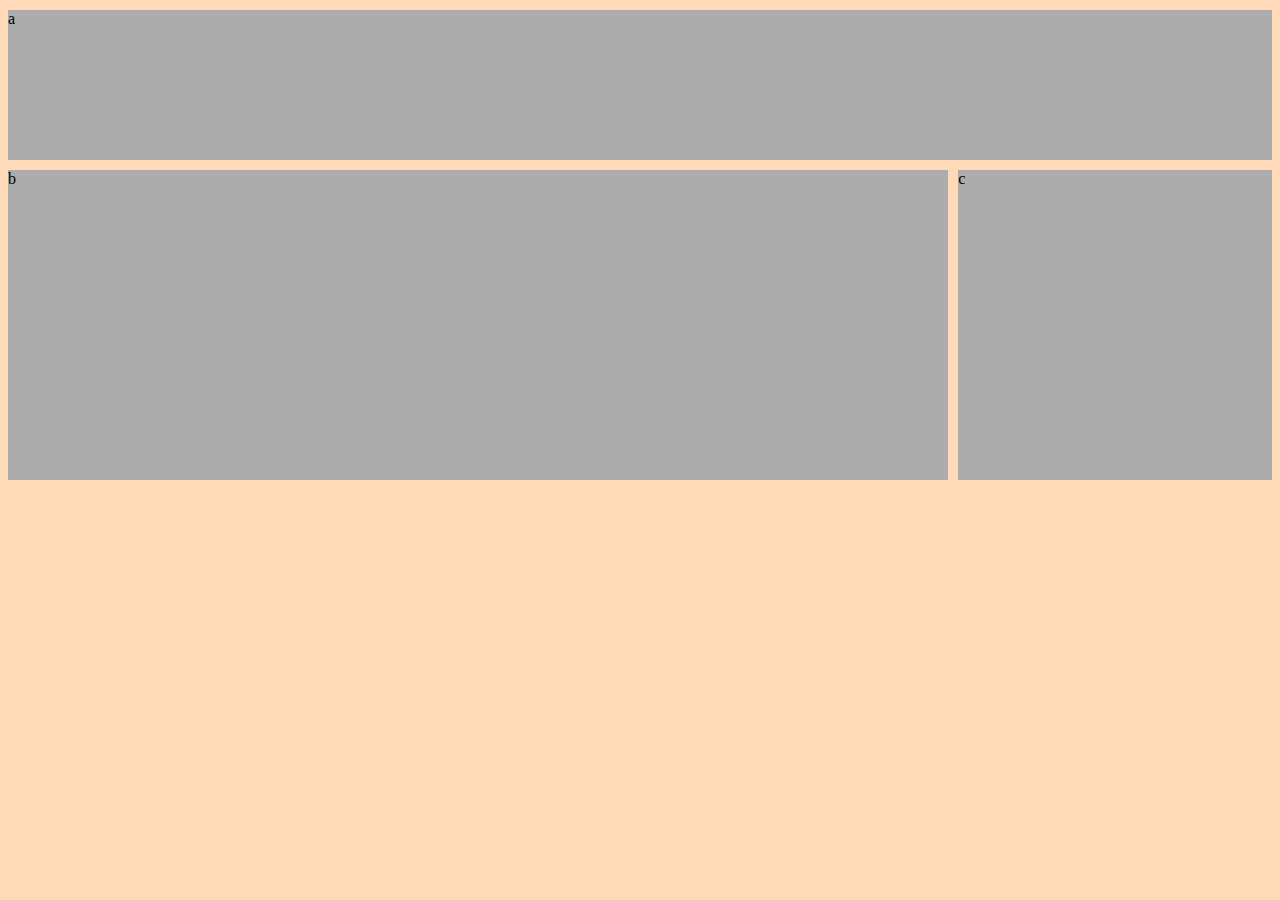
<file: medial-queries1/index.html>
<!DOCTYPE html>
<html lang="en" dir="ltr">
  <head>
    <meta charset="utf-8">
    <title>Media Queries 1</title>
    <link rel="stylesheet" href="main.css">
  </head>
  <body>
    <div class="grid-container">
      <div class="a">a</div>
      <div class="b">b</div>
      <div class="c">c</div>
    </div>
  </body>
</html>
</file>
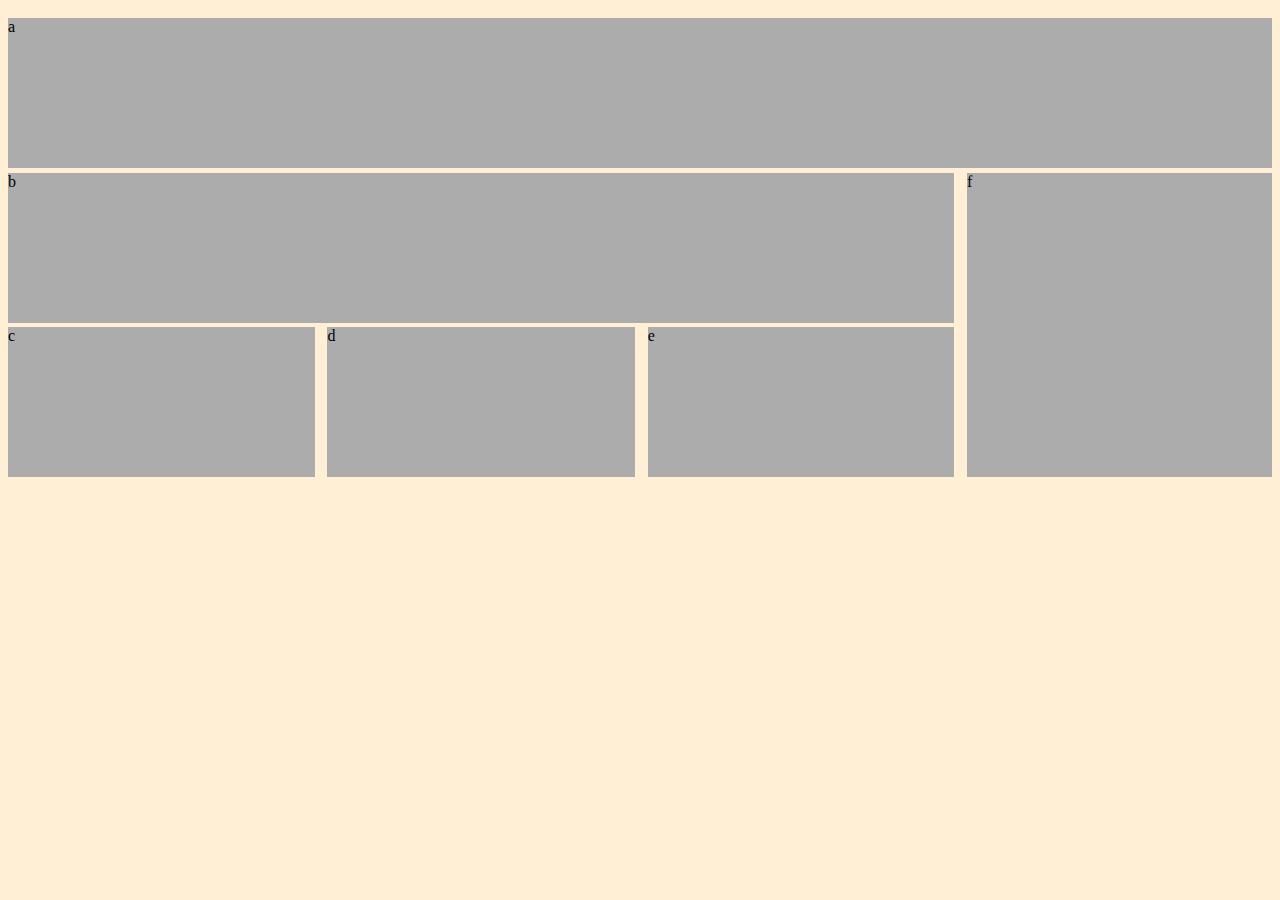
<file: medial-queries2/index.html>
<!DOCTYPE html>
<html lang="en" dir="ltr">
  <head>
    <meta charset="utf-8">
    <meta name="viewport" content="width=device-width,initial-scale=1" />
    <title>Media Queries 2</title>
    <link rel="stylesheet" href="main.css">
  </head>
  <body>
    <div class="container">
      <div class="a">a</div>
      <div class="b">b</div>
      <div class="c">c</div>
      <div class="d">d</div>
      <div class="e">e</div>
      <div class="f">f</div>
    </div>
  </body>
</html>
</file>
<file: medial-queries1/main.css>
body {
  background: peachpuff;
}

.grid-container{
  display: flex;
  margin-top: 10px;
  gap: 10px;
  flex-wrap: wrap;
}

.grid-container * {
   height: 100px;
   margin-bottom: 10px;
   background-color: rgb(172, 172, 172);
 }
 
.a, .b, .c{
  width: 100%;
}

.b {
  height: 300px;
}

@media screen and (min-width: 600px){
.grid-container {
    display: grid;
    grid-template-areas: 
    "a a a a"
    "b b b c"
    "b b b c";
    grid-auto-rows: minmax(150px, auto);
    justify-content: unset;
    }

.grid-container * {
   width: 100%;
  height: 100%;
  flex: unset;
  background-color: rgb(172, 172, 172);
 }

.a {
  grid-area: a;
}

.b {
  grid-area: b;
}

.c {
  grid-area: c;
}
}
</file>
<file: medial-queries2/main.css>
body {
  background: papayawhip;
}

.container {
  display: flex;
  flex-direction: row;
  flex-wrap: wrap;
  gap: 1%;
  justify-content: space-between; 

}

.container * {
  background-color: rgb(172, 172, 172);
  margin-bottom: 10px;
  margin-top: 10px;
}

.a, .b, .f {
  width: 100%;
  }

.c {
  flex: 1 1 auto;
}

.d, .e {
  flex: 1  1  auto;
}

.a, .c, .d, .e, .f {
  height: 100px;
}

.b{
  height: 300px;
}


@media screen and (min-width: 600px) {
.container {
  display: grid;
  grid-template-areas: 
    "a a a a"
    "b b b f"
    "c d e f";
  grid-auto-rows: minmax(150px, auto);
  justify-content: unset; 
}

.container * {
  width: 100%;
  height: 100%;
  flex: unset;
  background-color: rgb(172, 172, 172);
  }


.a { 
 grid-area: a;
}

.b {
 grid-area: b;
}

.f {
 grid-area: f;
}
 
.c {
 grid-area: c;
}

.d {
 grid-area: d;
}

.e {
 grid-area: e;
}
}
</file>
